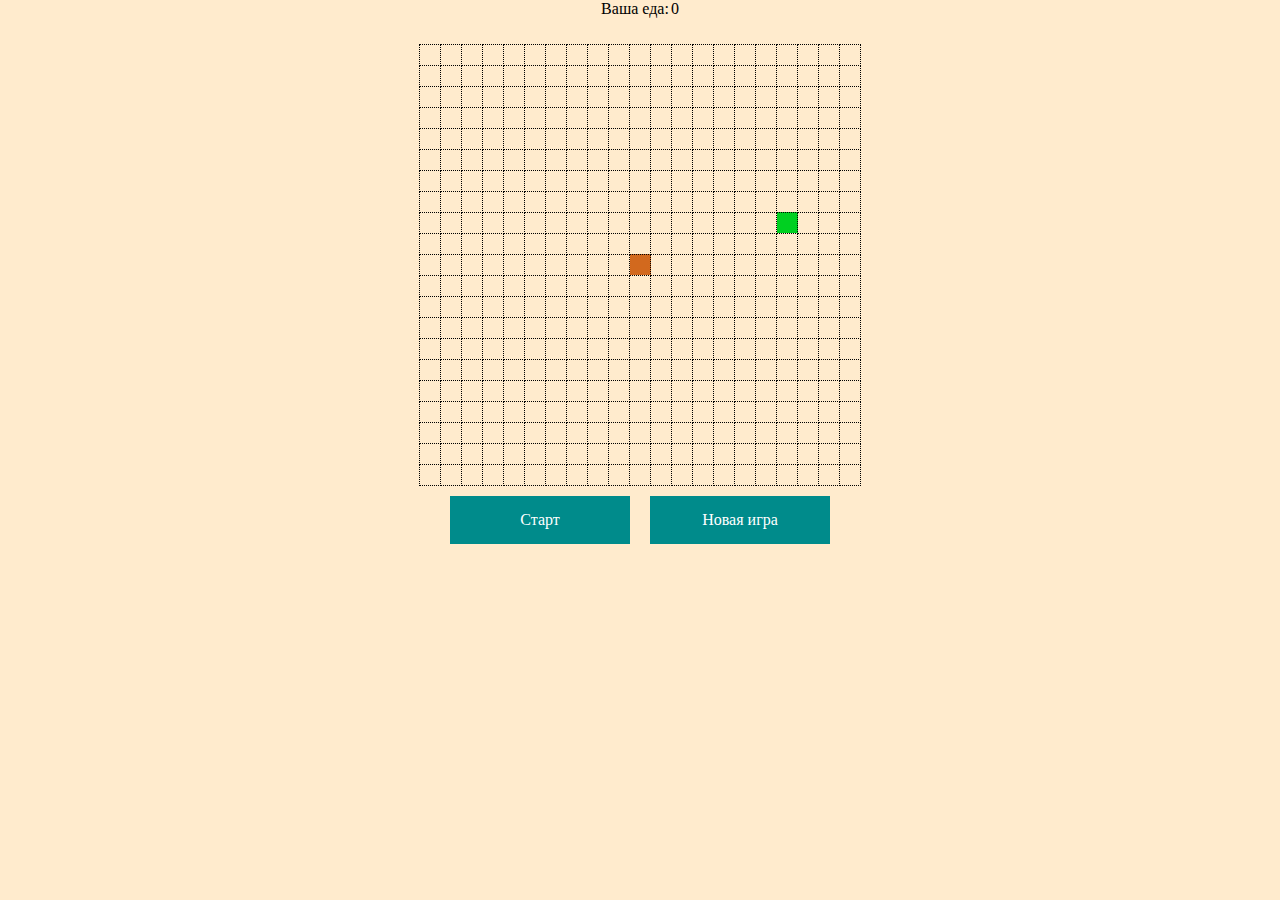
<file: snake/index.html>
<!DOCTYPE html>
<html lang="en">
<head>
    <meta charset="UTF-8">
    <title>Змейка</title>
    <link rel="stylesheet" href="style.css">
</head>
<body>
    <div id="counter"><p>Ваша еда: </p><p id="foodCounter" style="padding-left: 2px;"> 0</p></div>
    <div id="game-wrap">
        <table id="game"></table>
    </div>
    <div id="menu">
        <div id="playButton" class="menuButton">Старт</div>
        <div id="newGameButton" class="menuButton">Новая игра</div>
    </div>
    <script src="snake.js"></script>
</body>
</html>
</file>
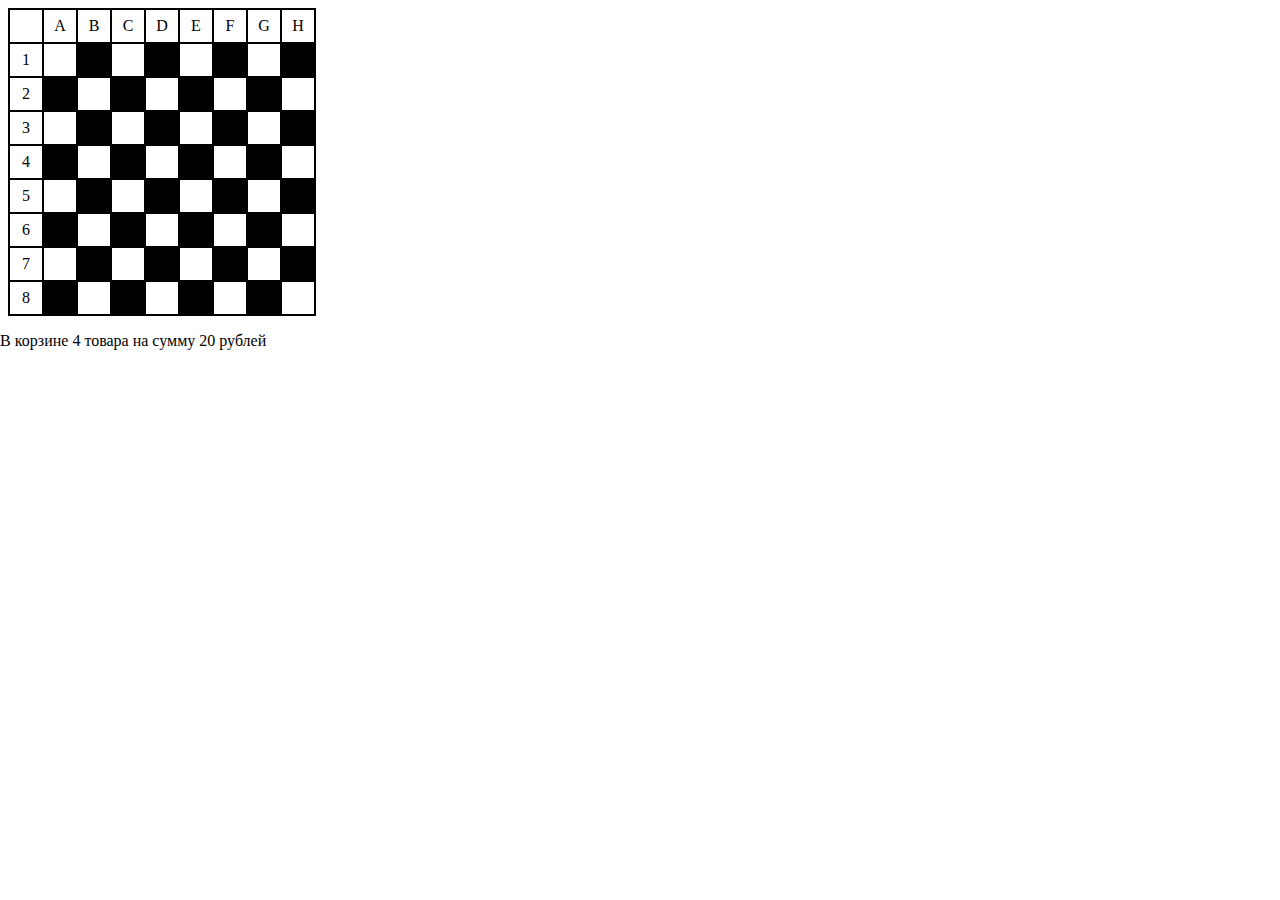
<file: hw5/hw5.html>
<!DOCTYPE html>
<html lang="en">

<head>
    <meta charset="UTF-8">
    <title>Title</title>
    <link rel="stylesheet" href="styles.css">
</head>
<body>

<script>

    /*
     1. Создать функцию, генерирующую шахматную доску. Можно использовать любые html-теги.
        Доска должна быть верно разлинована на черные и белые ячейки. Строки должны нумероваться числами от 1 до 8,
        столбцы — латинскими буквами A, B, C, D, E, F, G, H.
    */

    let generateTable = function() {
        let board = '';
        let rowsNum = 9;
        let columnsNum = 9;

        let asciiCode = 65;
        board += '<tr><td></td>';
        for (let x = 1; x < columnsNum; x++) {
            board += '<td>' + String.fromCharCode(asciiCode) + '</td>';
            asciiCode++;
        }
        board += '</tr>';

        let i = 0;
        for (let y = 1; y < rowsNum; y++) {
            board += '<tr>';
            board += '<td>' + y.toString() + '</td>';
            for (let x = 1; x < columnsNum; x++) {
                if (x % 2 === i) {
                    board += '<td style="background-color: black" data-x="' + x + '" data-y="' + y + '"></td>';
                } else {
                    board += '<td data-x="' + x + '" data-y="' + y + '"></td>';
                }
            }
            i = 1 - i % 2;
        }
        return '<table><tbody>' + board + '</tbody></table>';
    };

    let table = generateTable();
    document.body.insertAdjacentHTML('afterbegin', table);


    /*
    2. Сделать генерацию корзины динамической: верстка корзины не должна находиться в HTML-структуре.
    Там должен быть только div, в который будет вставляться корзина, сгенерированная на базе JS:
        a. Пустая корзина должна выводить строку «Корзина пуста»;
        b. Наполненная должна выводить «В корзине: n товаров на сумму m рублей».
    */

    let Basket = {
        goodList: [],
        countTotalPrice: function () {
            let sumPrice = 0;
            this.goodList.forEach(good => {
                sumPrice += good.price;
            });
            return sumPrice;
        },
        countTotalNumber: function () {
            return this.goodList.length;
        },
        putToBasket: function (good) {
            this.goodList.push(good);
        }
    };

    class Good {
        constructor(name, price) {
            this.name = name;
            this.price = price;
        }
    }

    let good1 = new Good('blueberry', 6);
    let good2 = new Good('strawberry', 5);
    let good3 = new Good('cranberry', 4);

    let goods = [good1, good2, good3];

    for (let i = 0; i < goods.length; i++) {
        if (i % 2 === 0) {
            Basket.putToBasket(goods[i]);
        } else {
            Basket.putToBasket(goods[i]);
            Basket.putToBasket(goods[i]);
        }
    }

    let smartBasket = function() {
        let basketStatus = '';
        if (Basket.countTotalNumber() === 0) {
            basketStatus = '<p>Корзина пуста</p>';
        } else {
            let goods = Basket.countTotalNumber();
            if (goods === 1)
                basketStatus = '<p>В корзине 1 товар ';
            else if (goods > 1 && goods < 5)
                basketStatus = `<p>В корзине ${goods} товара `;
            else
                basketStatus = `<p>В корзине ${goods} товаров `;
            basketStatus += `на сумму ${Basket.countTotalPrice()} рублей</p>`;
        }
        document.body.insertAdjacentHTML('afterend', basketStatus);
    };

    smartBasket();

</script>

</body>
</html>
</file>
<file: snake/style.css>
* {
    margin: 0;
    padding: 0;
    background: blanchedalmond;
}

.menuButton {
    width: 150px;
    padding: 15px;
    margin: 10px;
    color: white;
    background: darkcyan;
    text-align: center;
    cursor: pointer;
}

.menuButton:hover {
    background: aquamarine;
}

#menu {
    display: flex;
    justify-content: center;
}

#counter {
    display: flex;
    justify-content: center;
}

#game {
    border-collapse: collapse;
    margin: 2% auto 0;
}

td.cell {
    width: 20px;
    height: 20px;
    border: 1px dotted black;
    border-collapse: collapse;
}

.food {
    background: #00d021;
}

.snakeBody {
    background: darkolivegreen;
}

.snakeHead {
    background: chocolate;
}

.disabled {
    background: burlywood;
}

.disabled:hover {
    background: burlywood;
}
</file>
<file: hw5/styles.css>
table {
    border-collapse: collapse;
}

td {
    width: 30px;
    height: 30px;
    border: 2px solid black;
    text-align: center;
}
</file>
